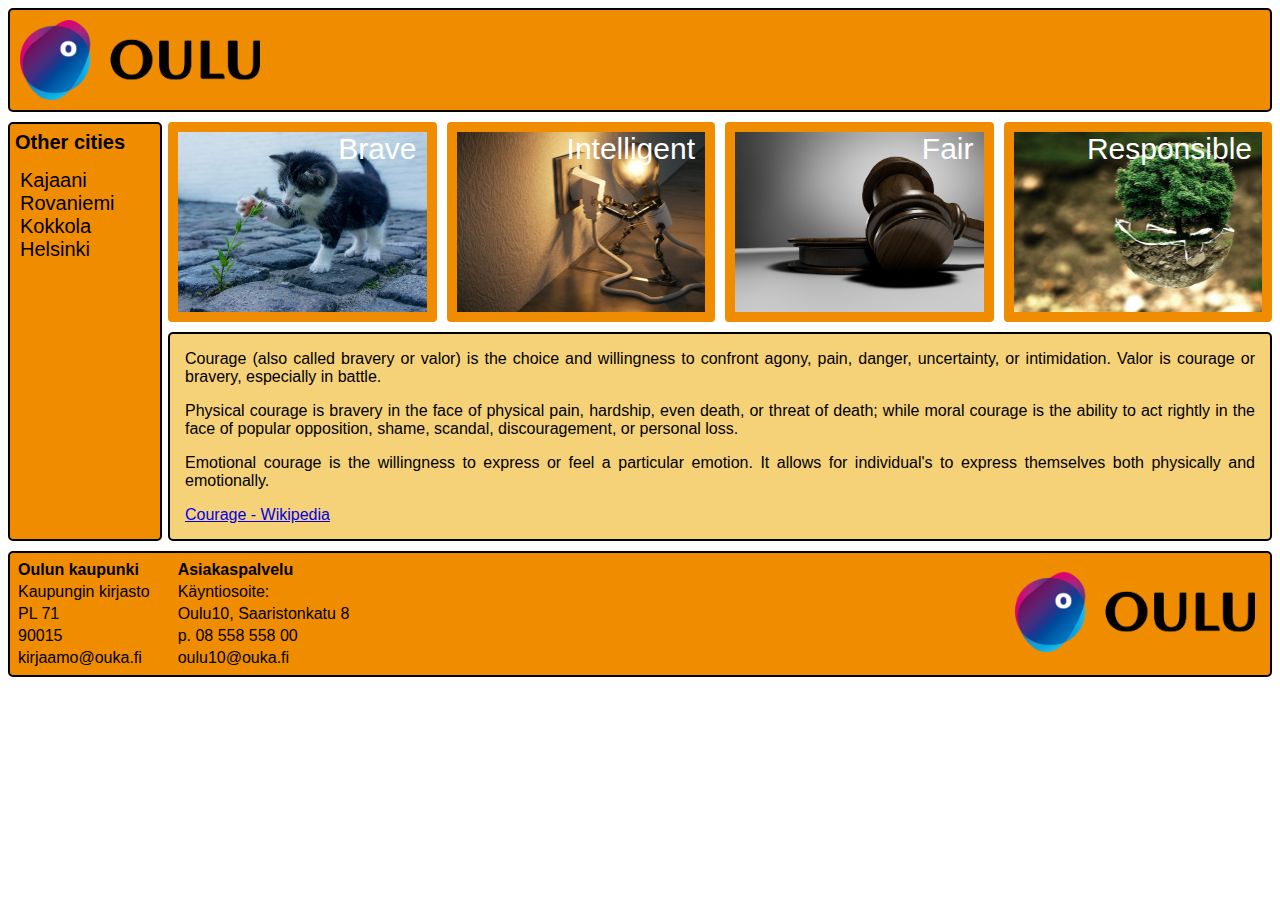
<file: index.html>
<!DOCTYPE html>
<html lang="en">
<head>
    <meta charset="UTF-8">
    <meta http-equiv="X-UA-Compatible" content="IE=edge">
    <meta name="viewport" content="width=device-width, initial-scale=1.0">
    <link rel="stylesheet" href="styles/style.css">
    <title>Document</title>
</head>
<body>
    <div id="content">

        <header>
            <img src="images/Oulu.png" alt="Logo">
        </header>

        <nav>
            <h4>Other cities</h4>
            <a class="kajaani" href="https://www.kajaani.fi" target="_new">Kajaani</a>
            <a class="rovaniemi" href="https://rovaniemi.fi" target="_new">Rovaniemi</a>
            <a class="kokkola" href="https://kokkola.fi" target="_new">Kokkola</a>
            <a class="helsinki" href="https://helsinki.fi" target="_new">Helsinki</a>
        </nav>

        <a href="index.html" class="brave">Brave</a>
        <a href="pages/intelligent.html" class="intelligent">Intelligent</a>
        <a href="pages/fair.html" class="fair">Fair</a>
        <a href="pages/responsible.html" class="responsible">Responsible</a>


        <article style="background-color: #F5D278">
        <p>Courage (also called bravery or valor) is the choice and willingness to confront agony, pain, danger, uncertainty, or intimidation. Valor is courage or bravery, especially in battle.</p>
        <p>Physical courage is bravery in the face of physical pain, hardship, even death, or threat of death; while moral courage is the ability to act rightly in the face of popular opposition, shame, scandal, discouragement, or personal loss.</p>
        <p>Emotional courage is the willingness to express or feel a particular emotion. It allows for individual's to express themselves both physically and emotionally.</p>
        <a href="https://en.wikipedia.org/wiki/Courage" target="_new">Courage - Wikipedia</a>
        </article>

        <footer>
            <table>
                <tr>
                    <th>Oulun kaupunki</th>
                    <th>Asiakaspalvelu</th>
                </tr>
                <tr>
                    <td>Kaupungin kirjasto</td>
                    <td>Käyntiosoite:</td>
                </tr>
                <tr>
                    <td>PL 71</td>
                    <td>Oulu10, Saaristonkatu 8</td>
                </tr>
                <tr>
                    <td>90015</td>
                    <td>p. 08 558 558 00</td>
                </tr>
                <tr>
                    <td>kirjaamo@ouka.fi</td>
                    <td>oulu10@ouka.fi</td>
                </tr>
            </table>
        <div>
            <img src="images/Oulu.png" alt="Logo">
        </div>
        </footer>

    </div>
</body>
</html>
</file>
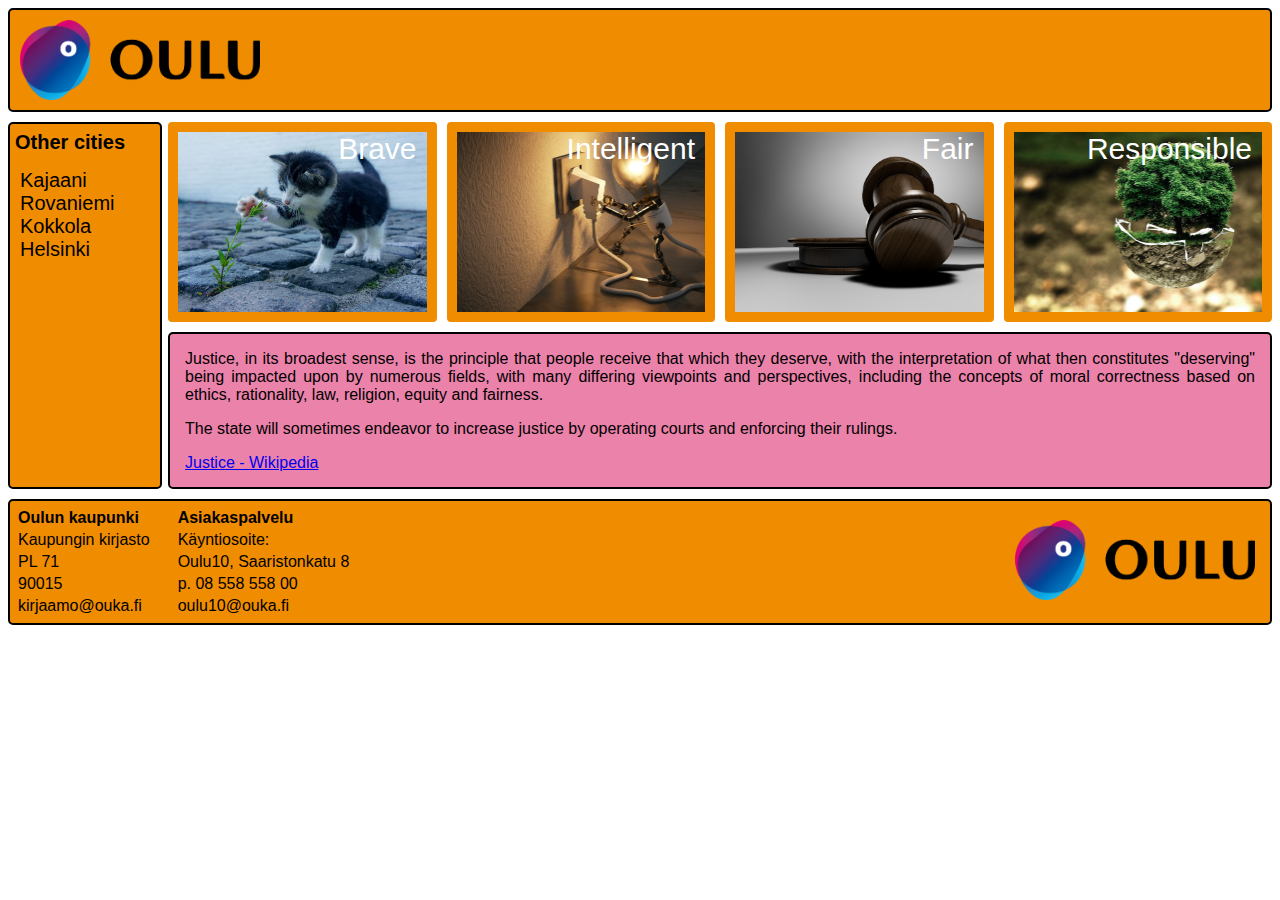
<file: pages/fair.html>
<!DOCTYPE html>
<html lang="en">
<head>
    <meta charset="UTF-8">
    <meta http-equiv="X-UA-Compatible" content="IE=edge">
    <meta name="viewport" content="width=device-width, initial-scale=1.0">
    <link rel="stylesheet" href="../styles/style.css">
    <title>Document</title>
</head>
<body>
    <div id="content">

        <header>
            <img src="../images/Oulu.png" alt="Logo">
        </header>

        <nav>
            <h4>Other cities</h4>
            <a class="kajaani" href="https://www.kajaani.fi" target="_new">Kajaani</a>
            <a class="rovaniemi" href="https://rovaniemi.fi" target="_new">Rovaniemi</a>
            <a class="kokkola" href="https://kokkola.fi" target="_new">Kokkola</a>
            <a class="helsinki" href="https://helsinki.fi" target="_new">Helsinki</a>
        </nav>

        <a href="../index.html" class="brave">Brave</a>
        <a href="../pages/intelligent.html" class="intelligent">Intelligent</a>
        <a href="../pages/fair.html" class="fair">Fair</a>
        <a href="../pages/responsible.html" class="responsible">Responsible</a>

        <article style="background-color: #EB82AA">
        <p>Justice, in its broadest sense, is the principle that people receive that which they deserve, with the interpretation of what then constitutes "deserving" being impacted upon by numerous fields, with many differing viewpoints and perspectives, including the concepts of moral correctness based on ethics, rationality, law, religion, equity and fairness.</p>
        <p>The state will sometimes endeavor to increase justice by operating courts and enforcing their rulings.</p>
        <a href="https://en.wikipedia.org/wiki/Justice" target="_new">Justice - Wikipedia</a>
        </article>

        <footer>
            <table>
                <tr>
                    <th>Oulun kaupunki</th>
                    <th>Asiakaspalvelu</th>
                </tr>
                <tr>
                    <td>Kaupungin kirjasto</td>
                    <td>Käyntiosoite:</td>
                </tr>
                <tr>
                    <td>PL 71</td>
                    <td>Oulu10, Saaristonkatu 8</td>
                </tr>
                <tr>
                    <td>90015</td>
                    <td>p. 08 558 558 00</td>
                </tr>
                <tr>
                    <td>kirjaamo@ouka.fi</td>
                    <td>oulu10@ouka.fi</td>
                </tr>
            </table>
        <div>
            <img src="../images/Oulu.png" alt="Logo">
        </div>
        </footer>

    </div>
</body>
</html>
</file>
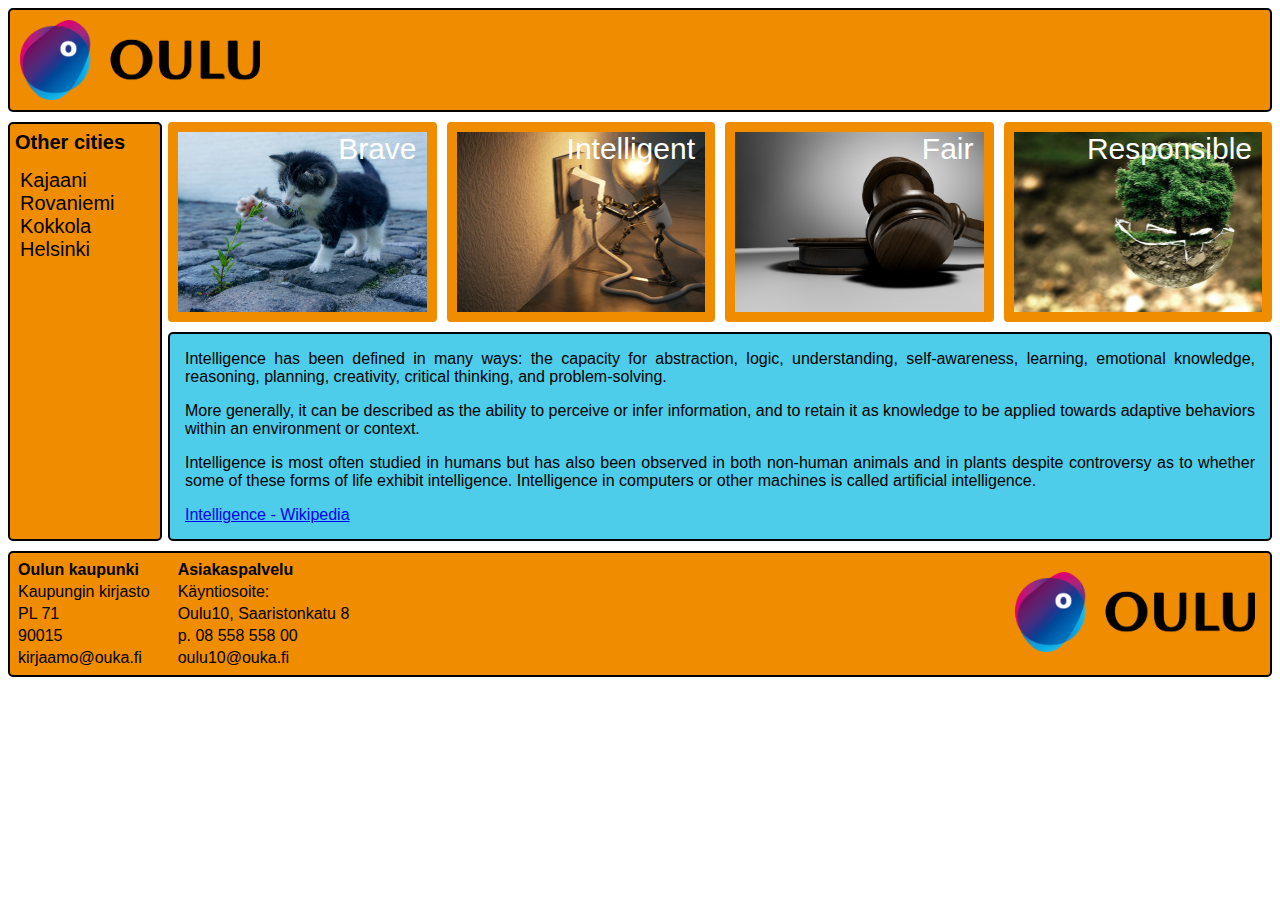
<file: pages/intelligent.html>
<!DOCTYPE html>
<html lang="en">
<head>
    <meta charset="UTF-8">
    <meta http-equiv="X-UA-Compatible" content="IE=edge">
    <meta name="viewport" content="width=device-width, initial-scale=1.0">
    <link rel="stylesheet" href="../styles/style.css">
    <title>Document</title>
</head>
<body>
    <div id="content">

        <header>
            <img src="../images/Oulu.png" alt="Logo">
        </header>

        <nav>
            <h4>Other cities</h4>
            <a class="kajaani" href="https://www.kajaani.fi" target="_new">Kajaani</a>
            <a class="rovaniemi" href="https://rovaniemi.fi" target="_new">Rovaniemi</a>
            <a class="kokkola" href="https://kokkola.fi" target="_new">Kokkola</a>
            <a class="helsinki" href="https://helsinki.fi" target="_new">Helsinki</a>
        </nav>

        <a href="../index.html" class="brave">Brave</a>
        <a href="../pages/intelligent.html" class="intelligent">Intelligent</a>
        <a href="../pages/fair.html" class="fair">Fair</a>
        <a href="../pages/responsible.html" class="responsible">Responsible</a>

        <article style="background-color: #4ecdea">
        <p>Intelligence has been defined in many ways: the capacity for abstraction, logic, understanding, self-awareness, learning, emotional knowledge, reasoning, planning, creativity, critical thinking, and problem-solving.</p>
        <p>More generally, it can be described as the ability to perceive or infer information, and to retain it as knowledge to be applied towards adaptive behaviors within an environment or context.</p>
        <p>Intelligence is most often studied in humans but has also been observed in both non-human animals and in plants despite controversy as to whether some of these forms of life exhibit intelligence. Intelligence in computers or other machines is called artificial intelligence.</p>
        <a href="https://en.wikipedia.org/wiki/Intelligence" target="_new">Intelligence - Wikipedia</a>
        </article>

        <footer>
            <table>
                <tr>
                    <th>Oulun kaupunki</th>
                    <th>Asiakaspalvelu</th>
                </tr>
                <tr>
                    <td>Kaupungin kirjasto</td>
                    <td>Käyntiosoite:</td>
                </tr>
                <tr>
                    <td>PL 71</td>
                    <td>Oulu10, Saaristonkatu 8</td>
                </tr>
                <tr>
                    <td>90015</td>
                    <td>p. 08 558 558 00</td>
                </tr>
                <tr>
                    <td>kirjaamo@ouka.fi</td>
                    <td>oulu10@ouka.fi</td>
                </tr>
            </table>
        <div>
            <img src="../images/Oulu.png" alt="Logo">
        </div>
        </footer>

    </div>
</body>
</html>
</file>
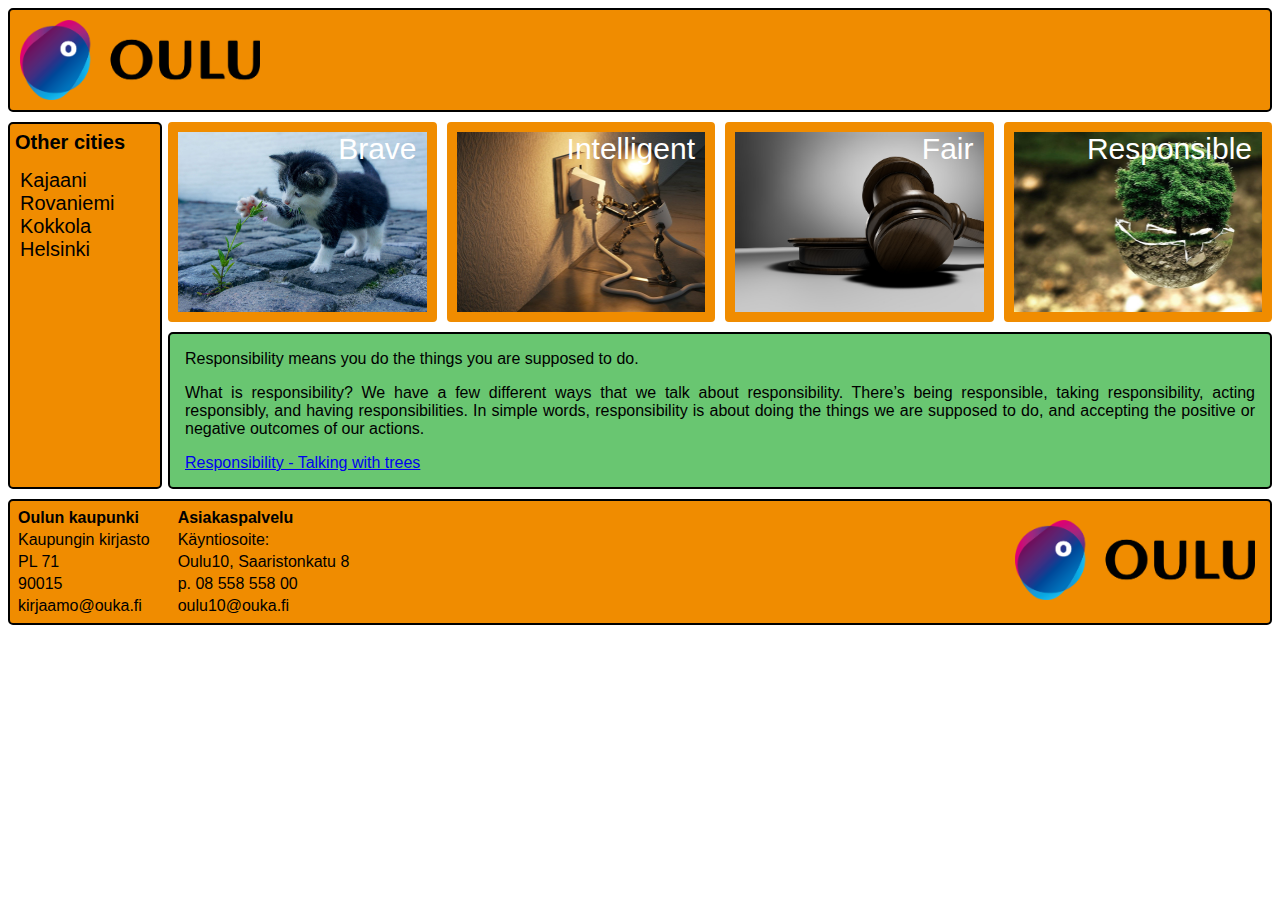
<file: pages/responsible.html>
<!DOCTYPE html>
<html lang="en">
<head>
    <meta charset="UTF-8">
    <meta http-equiv="X-UA-Compatible" content="IE=edge">
    <meta name="viewport" content="width=device-width, initial-scale=1.0">
    <link rel="stylesheet" href="../styles/style.css">
    <title>Document</title>
</head>
<body>
    <div id="content">

        <header>
            <img src="../images/Oulu.png" alt="Logo">
        </header>

        <nav>
            <h4>Other cities</h4>
            <a class="kajaani" href="https://www.kajaani.fi" target="_new">Kajaani</a>
            <a class="rovaniemi" href="https://rovaniemi.fi" target="_new">Rovaniemi</a>
            <a class="kokkola" href="https://kokkola.fi" target="_new">Kokkola</a>
            <a class="helsinki" href="https://helsinki.fi" target="_new">Helsinki</a>
        </nav>

        <a href="../index.html" class="brave">Brave</a>
        <a href="../pages/intelligent.html" class="intelligent">Intelligent</a>
        <a href="../pages/fair.html" class="fair">Fair</a>
        <a href="../pages/responsible.html" class="responsible">Responsible</a>

        <article style="background-color: #69c671">
        <p>Responsibility means you do the things you are supposed to do.</p>
        <p>What is responsibility? We have a few different ways that we talk about responsibility. There’s being responsible, taking responsibility, acting responsibly, and having responsibilities. In simple words, responsibility is about doing the things we are supposed to do, and accepting the positive or negative outcomes of our actions.</p>
        <a href="https://talkingtreebooks.com/teaching-resources-catalog/definitions/what-is-responsibility.html" target="_new">Responsibility - Talking with trees</a>
        </article>

        <footer>
            <table>
                <tr>
                    <th>Oulun kaupunki</th>
                    <th>Asiakaspalvelu</th>
                </tr>
                <tr>
                    <td>Kaupungin kirjasto</td>
                    <td>Käyntiosoite:</td>
                </tr>
                <tr>
                    <td>PL 71</td>
                    <td>Oulu10, Saaristonkatu 8</td>
                </tr>
                <tr>
                    <td>90015</td>
                    <td>p. 08 558 558 00</td>
                </tr>
                <tr>
                    <td>kirjaamo@ouka.fi</td>
                    <td>oulu10@ouka.fi</td>
                </tr>
            </table>
        <div>
            <img src="../images/Oulu.png" alt="Logo">
        </div>
        </footer>

    </div>
</body>
</html>
</file>
<file: styles/style.css>
#content {
    display: grid;
    gap: 10px;
    grid-template-columns: 150px repeat(4,1fr);
    grid-template-rows: auto;
    font-family: 'Segoe UI', Tahoma, Geneva, Verdana, sans-serif;
}

a {
    padding-left: 10px;
}

header {
    display: flex;
    background-color: #F08C00;
    grid-column: 1/6;
    border: black 2px solid;
}

header img {
    float: left;
    height: 80px;
    margin: 10px;
}

nav h4 {
    margin-top: 18px;
    padding-left: 5px;
    line-height: 0;
}

nav {
    background-color: #F08C00;
    font-size: 20px;
    min-height: 150px;
    width: 150px;
    grid-column: 1/2;
    grid-row: 2/4;
}

nav a {
    text-decoration: none;
    color: black;
}
nav > a:hover {
    background-color: #EBD278;
    border: 2px solid #B94B0A;
    border-radius: 5px;
}

.brave {
    background-image: url(../images/cat.jpg);
    background-size: cover;
    grid-column: 2/3;
    border: 10px solid #F08C00;
}

.brave:hover {
    border-color: #F08C00;
}

.intelligent {
    background-image: url(../images/light.jpg);
    background-size: cover;
    grid-column: 3/4;
    border: 10px solid #F08C00;
}

.intelligent:hover {
    border-color: #00AFD7;
}

.fair {
    background-image: url(../images/judge.jpg);
    background-size: cover;
    grid-column: 4/5;
    border: 10px solid #F08C00;
}

.fair:hover {
    border-color: #E10069;
}

.responsible {
    background-image: url(../images/eco.jpg);
    background-size: cover;
    grid-column: 5/6;
    border: 10px solid #F08C00;
}

.responsible:hover {
    border-color: #2DAA37;
}

.brave, .intelligent, .fair, .responsible {
    color: #FFFFFF;
    height: 200px;
    border-radius: 4px;
    box-sizing: border-box;
    font-size: 30px;
    text-decoration: none;
    text-align: right;
    padding-right: 10px;
}

article {
    grid-column: 2/6;
    padding-bottom: 15px;
}

article p {
    text-align: justify;
    padding: 0px 15px 0px 15px;
}

article p {
    text-align: justify;
    padding: 0px 15px 0px 15px;
}

article a {
    text-align: justify;
    padding: 0px 15px 0px 15px;
}

footer {
    display: flex;
    background-color: #F08C00;
    grid-column: 1/6;
    grid-row: 4/5;
    padding: 5px;
    align-items: center;
}

footer div {
    flex-grow: 5;
    text-align: right;
}

footer img {
    height: 80px;
    margin: 10px;
}

header, nav, article, footer {
    border: 2px solid black;
    border-radius: 5px;
}

table th, td {
    text-align: left;
    padding-right: 25px;
}

@media screen and (max-width: 760px) {

    nav {
        grid-row: 2/7;
    }


    .brave, .intelligent, .fair, .responsible {
        background-image: none;
        background-color: #EBD278;
        border: 2px solid black;
        color: black;
        font-size: 1em;
        font-weight: bold;
        text-align: center;
        grid-column: 2/6;
        height: fit-content;
    }

    .brave {
        grid-row: 2/2;
    }

    .brave:hover {
        background-color: #F08C00;
        border-color: #F08C00;
    }

    .intelligent {
        grid-row: 3/3;
    }

    .intelligent:hover {
        background-color: #F08C00;
        border-color: #00AFD7;
    }

    .fair {
        grid-row: 4/4;
    }

    .fair:hover {
        background-color: #F08C00;
        border-color: #E10069;
    }

    .responsible {
        grid-row: 5/5;
    }

    .responsible:hover {
        background-color: #F08C00;
        border-color: #2DAA37;
    }

    footer {
        grid-row: 7/7;
    }

    footer img {
        display: none;
    }
    
}

@media screen and (max-width: 576px) {
    /*Nav ja nav:hover tässä tekee pienen boxin vasempaan reunaan ja hoveraamalla sen saa takaisin esiin*/
    nav {
        display: none;
    }

    .brave, .intelligent, .fair, .responsible, article {
        grid-column: 1/6;
    }
}
</file>
